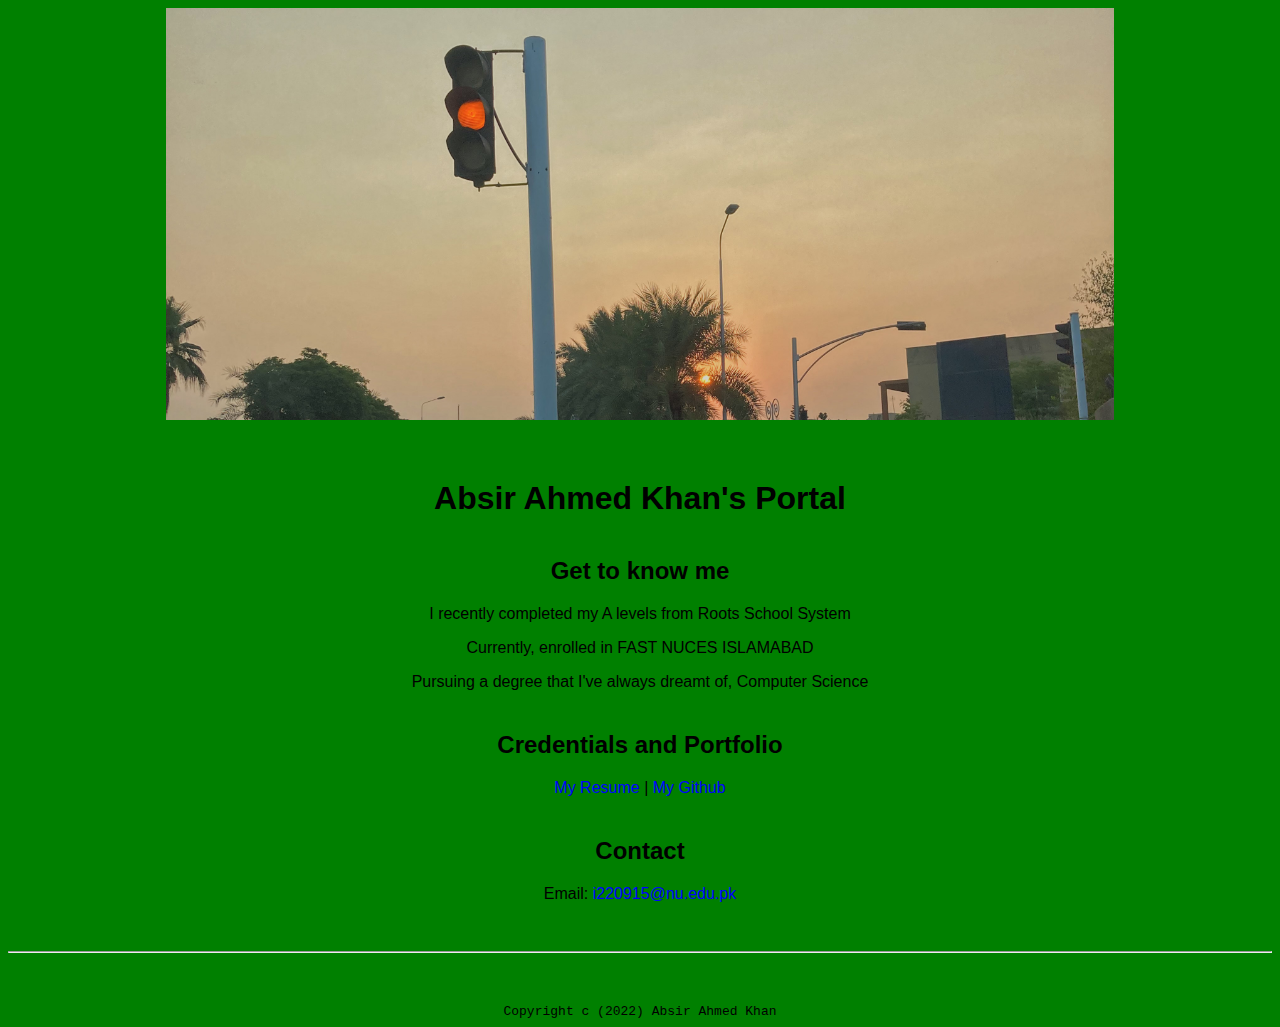
<file: index.html>
<!doctype html>
<html lang="en">

  <header>
     <title>Absir Ahmed Khan's Portal</title>
     <link rel="stylesheet" href="css/master.css">
     <link rel="faviconIcon" href="favicon.ico" type="image/x-icon">
     <link rel= "shortcut" href="favicon.ico" type="image/x-icon">
  <meta name="viewport" content="width-device-width, initial-scale=1, shrink-to-file=no">
  <meta name="name" content= "Absir Ahmed Khan's Portal">
  <meta name="robots" content="no index, no follow>"

 </header>

 <body>
   <img src ="images/sunp.JPG" width=75% alt="banner">
   <h1>Absir Ahmed Khan's Portal</h1>
   <h2>Get to know me</h2>
   <p>I recently completed my A levels from Roots School System</p>
   <p>Currently, enrolled in FAST NUCES ISLAMABAD</P>
   <p>Pursuing a degree that I've always dreamt of, Computer Science</p>
   <h2>Credentials and Portfolio</h2>

  <p><a href="resume.html">My Resume</a> | <a href="https://github.com/AbsirAhmedKhan">My Github</a></p>
  <h2>Contact</h2>

    <p>Email: <a href="mailto:i220915@nu.edu.pk"> i220915@nu.edu.pk</a></p>

  </body>

  </footer>
    <hr>
    <code>Copyright c (2022) Absir Ahmed Khan</code>

  </footer>

<html>
</file>
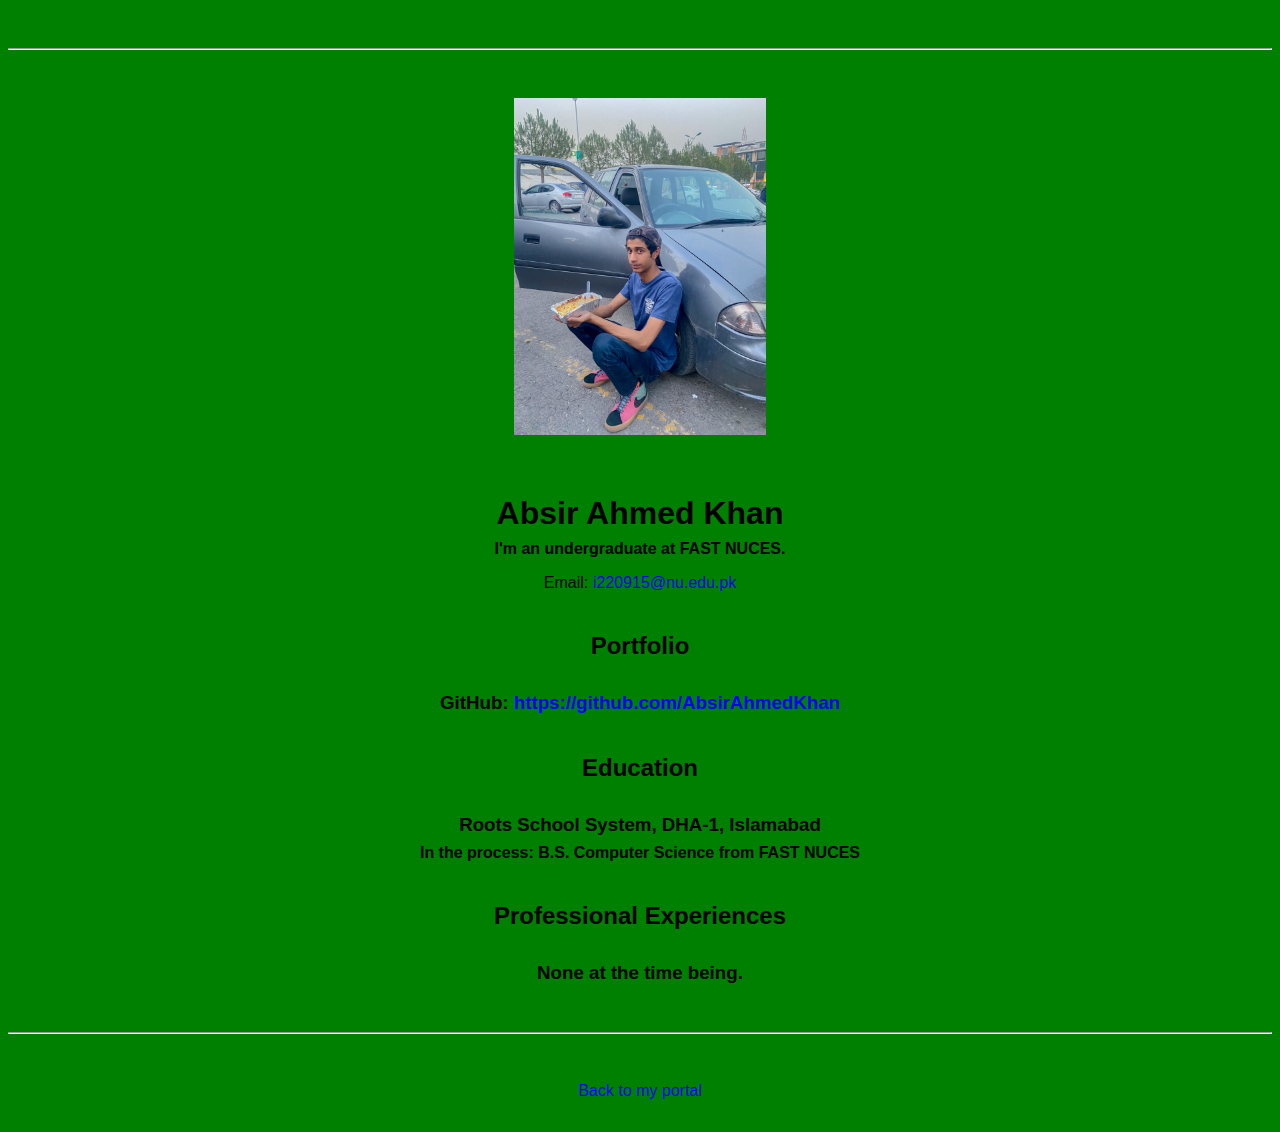
<file: resume.html>
<!doctype html>

<!-- this is a comment for human! -->

<html lang="en">

  <header>
    <title>Absir Ahmed Khan's Resume</title>
    <link rel="stylesheet" href="css/master.css">
    <link rel="faviconIcon" href="favicon.ico" type="image/x-icon">
    <link rel= "shortcut" href="favicon.ico" type="image/x-icon">
 <meta name="viewport" content="width-device-width, initial-scale=1, shrink-to-file=no">
 <meta name="name" content= "Absir Ahmed Khan's Portal">
 <meta name="robots" content="no index, no follow>"
  </header>

  <body>
    <hr>

    <img src="images/hopeless.JPG" alt="Harrison Kong's headshot" width="20%">

    <h1>Absir Ahmed Khan</h1>
    <h4>I'm an undergraduate at FAST NUCES.</h4>

    <p>Email: <a href="mailto:i220915@nu.edu.pk" target="_blank">i220915@nu.edu.pk</a></p>
    <!-- don't post physical address, personal phone number or other personal information on the web! -->

    <h2>Portfolio</h2>
      <h3>GitHub: <a href="https://github.com/AbsirAhmedKhan" target="_blank">https://github.com/AbsirAhmedKhan</a></h3>

    <h2>Education</h2>

    <h3>Roots School System, DHA-1, Islamabad</h3>
    <h4>In the process: B.S. Computer Science from FAST NUCES</h4>

    <h2>Professional Experiences</h2>

    <h3>None at the time being.</h3>

  </body>

  <footer>
  <hr>
  <p><a href="index.html">Back to my portal</a><p>
  </footer>

</html>
</file>
<file: css/master.css>
/* Cascading stylesheet for the website */

/* Text inside these asterisks and slashes are comments for human */

  a {
    color: blue;/* set the text color to blue here */
    text-decoration: none; /* This means we do not want hyperlinks to be underlined */
  }

  a:hover {
    color: red;
    text-decoration: none; /* This means we do not want hyperlinks to be underlined */
  }

  body {
    background-color: green;
    color: black;
    font-family: Arial, sans-sherif;
    text-align: center;/* set the text color to black here */
    /* set the font here */
    /* set the text alignment here */

   }

  footer {
    margin-top: 2rem;
    margin-bottom: 2rem;
  }

  h1 {
    margin-bottom: 0.5rem;
    margin-top: 3.5rem;
   }

  h2 {
    color: #41B3A3/* set the text color of to #075AAB here */
    /* set both the bottom margin and top margin to 2.5rem here */
    margin-bottom: 2.5rem;
    margin-top: 2.5rem;
   }

  h3 {
    margin-bottom: 0;
    margin-top: 2rem;
  }

  h4 {
    margin-bottom: 1rem;
    margin-top: 0.5rem;
  }

  h5 {
    margin-top: 0.5rem;
  }

  hr {
    margin-bottom: 3rem;
    margin-top: 3rem;
  }

  /* this controls how the bullet points in the resume page looks */
</file>
